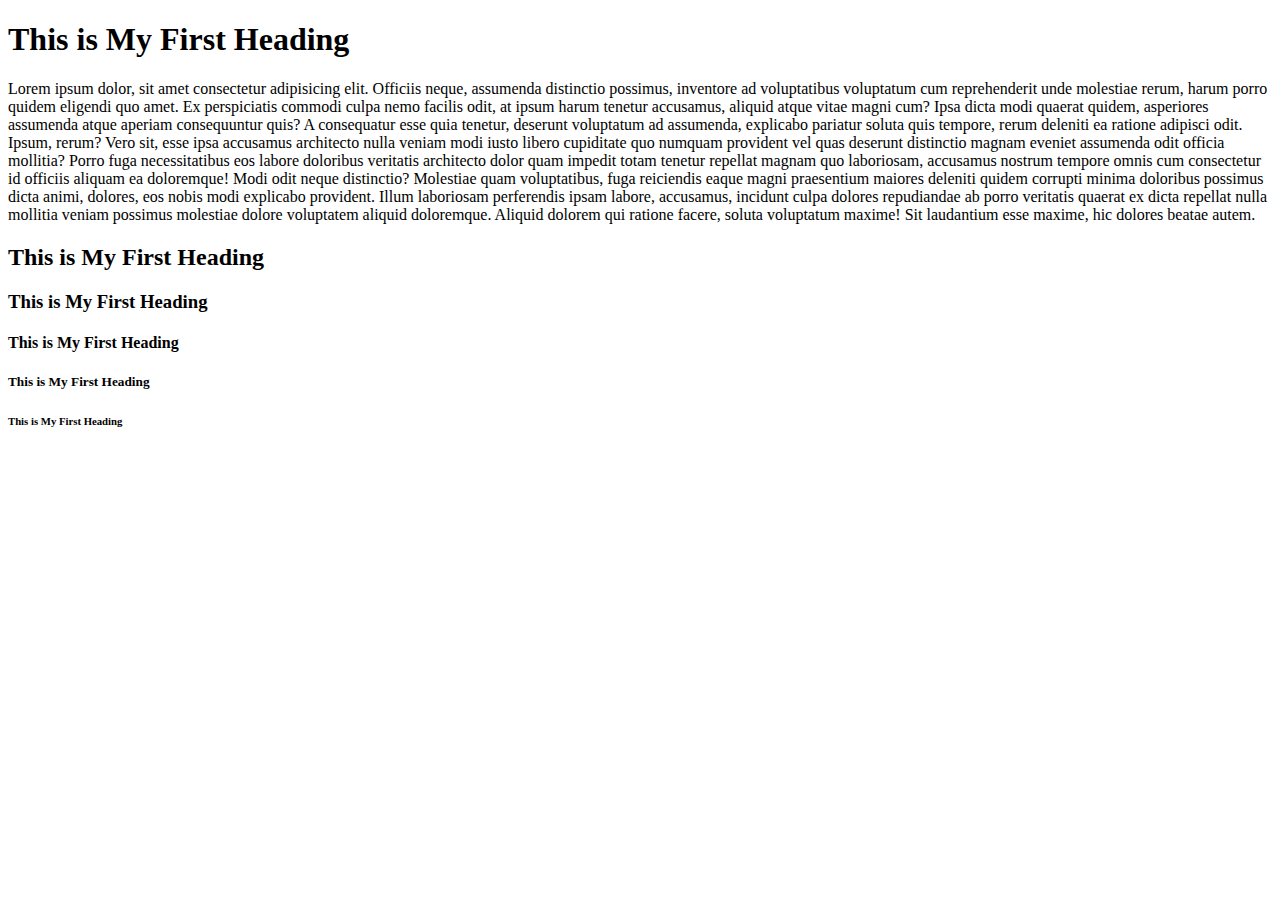
<file: index.html>
<!DOCTYPE html>
<html lang="en">
<head>
    <meta charset="UTF-8">
    <meta name="viewport" content="width=device-width, initial-scale=1.0">
    <title>my first website</title>
</head>
<body>
  <h1>This is My First Heading</h1>
  <p>Lorem ipsum dolor, sit amet consectetur adipisicing elit. Officiis neque, assumenda distinctio possimus, inventore ad voluptatibus voluptatum cum reprehenderit unde molestiae rerum, harum porro quidem eligendi quo amet. Ex perspiciatis commodi culpa nemo facilis odit, at ipsum harum tenetur accusamus, aliquid atque vitae magni cum? Ipsa dicta modi quaerat quidem, asperiores assumenda atque aperiam consequuntur quis? A consequatur esse quia tenetur, deserunt voluptatum ad assumenda, explicabo pariatur soluta quis tempore, rerum deleniti ea ratione adipisci odit. Ipsum, rerum? Vero sit, esse ipsa accusamus architecto nulla veniam modi iusto libero cupiditate quo numquam provident vel quas deserunt distinctio magnam eveniet assumenda odit officia mollitia? Porro fuga necessitatibus eos labore doloribus veritatis architecto dolor quam impedit totam tenetur repellat magnam quo laboriosam, accusamus nostrum tempore omnis cum consectetur id officiis aliquam ea doloremque! Modi odit neque distinctio? Molestiae quam voluptatibus, fuga reiciendis eaque magni praesentium maiores deleniti quidem corrupti minima doloribus possimus dicta animi, dolores, eos nobis modi explicabo provident. Illum laboriosam perferendis ipsam labore, accusamus, incidunt culpa dolores repudiandae ab porro veritatis quaerat ex dicta repellat nulla mollitia veniam possimus molestiae dolore voluptatem aliquid doloremque. Aliquid dolorem qui ratione facere, soluta voluptatum maxime! Sit laudantium esse maxime, hic dolores beatae autem.</p>
  <h2>This is My First Heading</h2>
  <h3>This is My First Heading</h3>
  <h4>This is My First Heading</h4>
  <h5>This is My First Heading</h5>
  <h6>This is My First Heading</h6>  
</body>
</html>
</file>
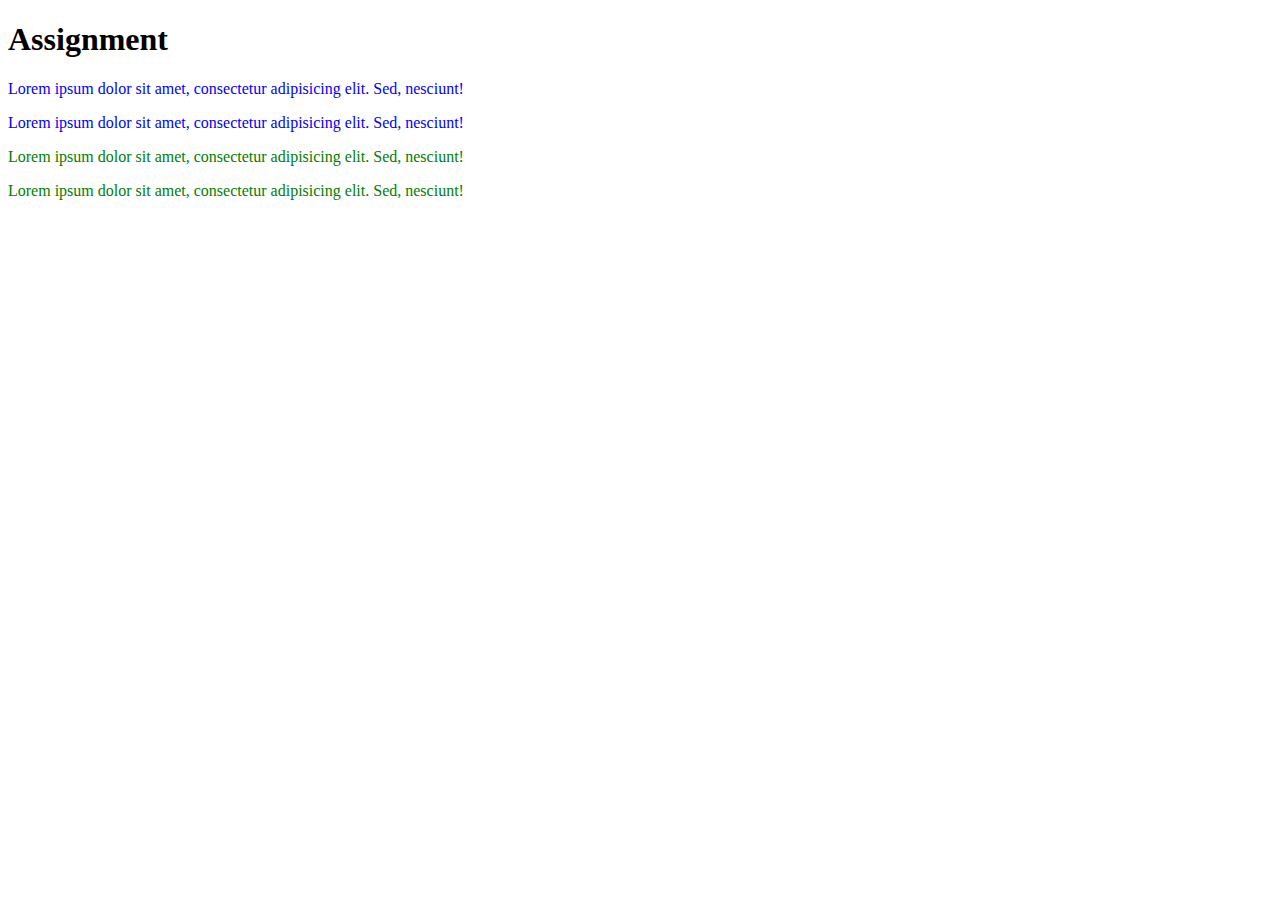
<file: assignment.html>
<!DOCTYPE html>
<html lang="en">
<head>
    <meta charset="UTF-8">
    <meta name="viewport" content="width=device-width, initial-scale=1.0">
    <title>Assignment</title>
    <link rel="stylesheet" href="assignment.css">
</head>
<body>

    <h1> Assignment</h1>

    <!-- <div class="section-A">
     <p>Lorem ipsum dolor sit amet consectetur adipisicing elit. Vitae, minima.</p>
     <p>Lorem, ipsum dolor sit amet consectetur adipisicing elit. Quam, sapiente.</p>
    </div>
    
<div class="section-B">
    <p>Lorem ipsum dolor sit amet consectetur adipisicing elit. Nostrum, aliquam.</p>
    <p>Lorem, ipsum dolor sit amet consectetur adipisicing elit. Voluptas, quisquam?</p>
</div> -->

    <p class="blue" id="sh1">Lorem ipsum dolor sit amet, consectetur adipisicing elit. Sed, nesciunt!</p>
    <p class="blue" id="sh2">Lorem ipsum dolor sit amet, consectetur adipisicing elit. Sed, nesciunt!</p>
    <p class="green" id="jh2">Lorem ipsum dolor sit amet, consectetur adipisicing elit. Sed, nesciunt!</p>
    <p class="green" id="sh3">Lorem ipsum dolor sit amet, consectetur adipisicing elit. Sed, nesciunt!</p>
</body>
</html>
</file>
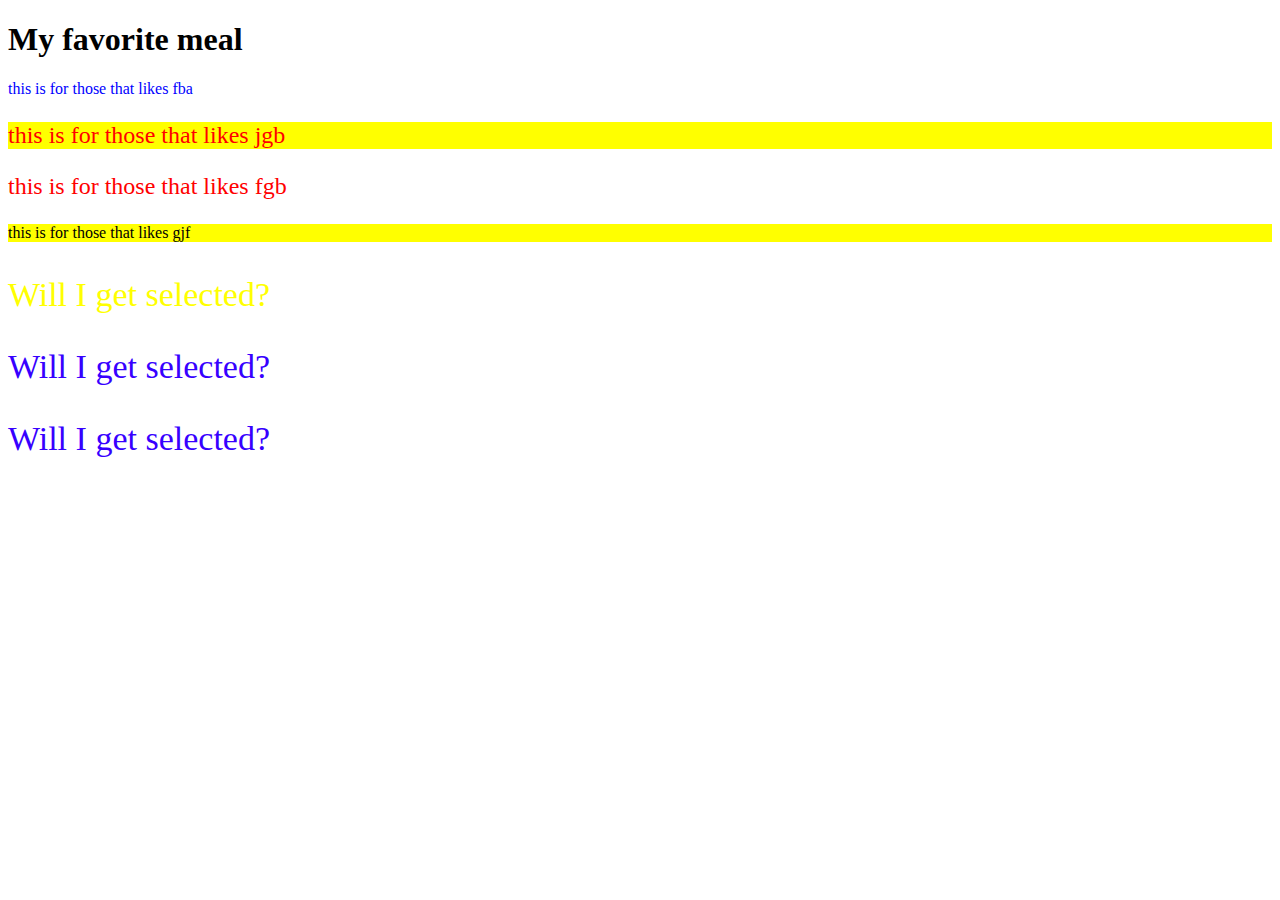
<file: attribute.html>
<!DOCTYPE html>
<html lang="en">
<head>
    <meta charset="UTF-8">
    <meta name="viewport" content="width=device-width, initial-scale=1.0">
    <title>Attribute selector</title>
    <link rel="stylesheet" href="attribute .css">
</head>
<body>
    <h1>My favorite meal</h1>
    <p class="fried-beans-amala">this is for those that likes fba</p>
    <p class="jollof-garri-beans">this is for those that likes jgb</p>
    <p class="garri-fried-beans">this is for those that likes fgb</p>
    <p class="garri-jollof-fried">this is for those that likes gjf</p>
    <p data-ingredients="scones cream jam">Will I get selected?</p>
    <p data-ingredients="toast jam butter">Will I get selected?</p>
    <p data-ingredients="jam toast butter">Will I get selected?</p>
</body>
</html>
</file>
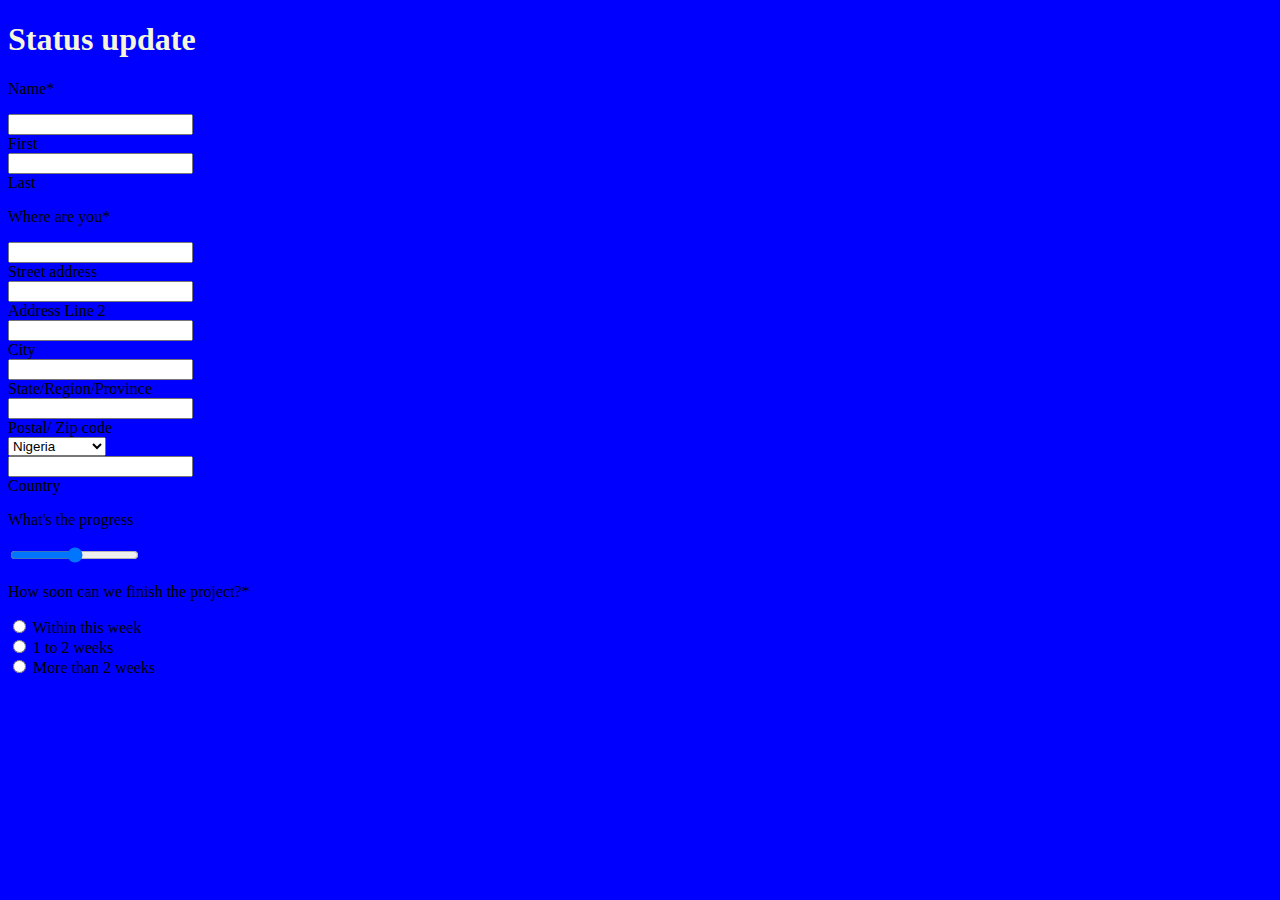
<file: block.html>
<!DOCTYPE html>
<html lang="en">
<head>
    <meta charset="UTF-8">
    <meta name="viewport" content="width=device-width, initial-scale=1.0">
    <title>blocklevel element & inline element</title>
    <link rel="stylesheet" href="selector.css">
</head>
<body>
    <div>
        <h1>Status update</h1>
    </div>

    <form action="">
        <p>Name*</p>

        <div class="first">
            <input type="text" id="fname"><br>
            <label for="">First</label>
        </div>

        <div class="last">
            <input type="text" id="fname"><br>
            <label for="">Last</label>
        </div>

        <p>Where are you*</p>
        <input type="text" id="address"><br>
        <label for="address">Street address</label><br>

        <input type="text" id="address2"><br>
        <label for="address2">Address Line 2</label>

        <div class="city">
            <input type="text" id="city"><br>
            <label for="city">City</label>
        </div>

        <div class="state">
            <input type="text" id="state"><br>
            <label for="city">State/Region/Province</label>
        </div>

        <div class="postal">
            <input type="text" id="postal"><br>
            <label for="postal">Postal/ Zip code</label>
        </div>

        <div class="country">
            <select name="country" id="country">
                <option value="nig">Nigeria</option>
                <option value="gha">Ghana</option>
                <option value="cam">Cameroon</option>
                <option value="cote">Cote d Ivoire</option>

            </select><br>

            <input type="text" id="select"><br>
            <label for="select">Country</label>
        </div>

        <p>What's the progress</p>
        <input type="range" name="progress" id="progress">

        <p>How soon can we finish the project?*</p>

        <input type="radio" name="project" id="within">
        <label for="within ">Within this week</label><br>

        <input type="radio" name="project" id="week1">
        <label for="week1 ">1 to 2 weeks</label><br>

        <input type="radio" name="project" id="week">
        <label for="week2 ">More than 2 weeks</label><br>
    </form>
</body>
</html>
</file>
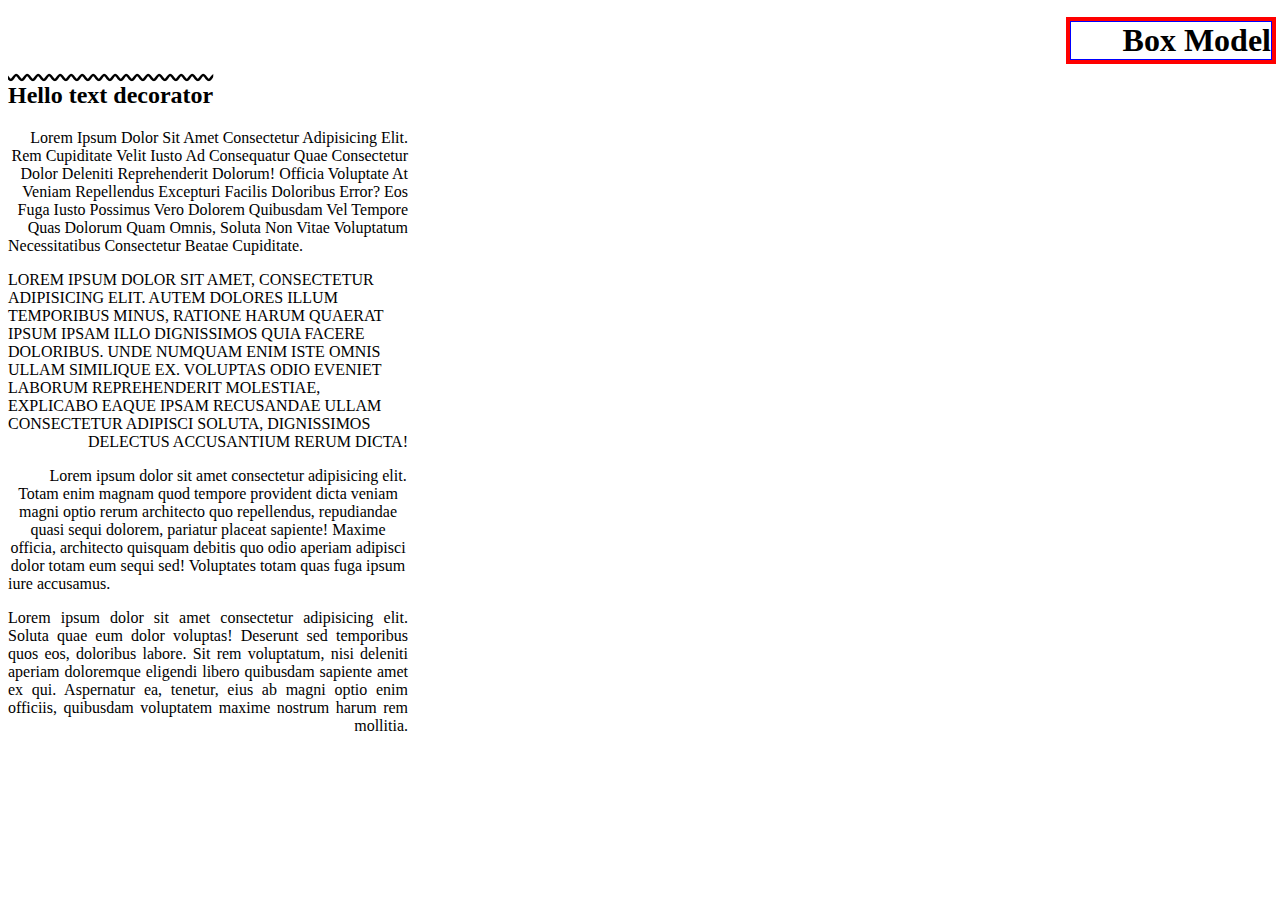
<file: Box-Model.html>
<!DOCTYPE html>
<html lang="en">
<head>
    <meta charset="UTF-8">
    <meta name="viewport" content="width=device-width, initial-scale=1.0">
    <title>Box Model</title>
    <link rel="stylesheet" href="Box-Model.css">
</head>
<body>
   <h1>Box Model</h1>
   <h2>Hello text decorator</h2> 

   <p class="right">Lorem ipsum dolor sit amet consectetur adipisicing elit. Rem cupiditate velit iusto ad consequatur quae consectetur dolor deleniti reprehenderit dolorum! Officia voluptate at veniam repellendus excepturi facilis doloribus error? Eos fuga iusto possimus vero dolorem quibusdam vel tempore quas dolorum quam omnis, soluta non vitae voluptatum necessitatibus consectetur beatae cupiditate.</p>

   <p class="left">Lorem ipsum dolor sit amet, consectetur adipisicing elit. Autem dolores illum temporibus minus, ratione harum quaerat ipsum ipsam illo dignissimos quia facere doloribus. Unde numquam enim iste omnis ullam similique ex. Voluptas odio eveniet laborum reprehenderit molestiae, explicabo eaque ipsam recusandae ullam consectetur adipisci soluta, dignissimos delectus accusantium rerum dicta!</p>

   <p class="center">Lorem ipsum dolor sit amet consectetur adipisicing elit. Totam enim magnam quod tempore provident dicta veniam magni optio rerum architecto quo repellendus, repudiandae quasi sequi dolorem, pariatur placeat sapiente! Maxime officia, architecto quisquam debitis quo odio aperiam adipisci dolor totam eum sequi sed! Voluptates totam quas fuga ipsum iure accusamus.</p>

   <p class="justify">Lorem ipsum dolor sit amet consectetur adipisicing elit. Soluta quae eum dolor voluptas! Deserunt sed temporibus quos eos, doloribus labore. Sit rem voluptatum, nisi deleniti aperiam doloremque eligendi libero quibusdam sapiente amet ex qui. Aspernatur ea, tenetur, eius ab magni optio enim officiis, quibusdam voluptatem maxime nostrum harum rem mollitia.</p>


</body>
</html>
</file>
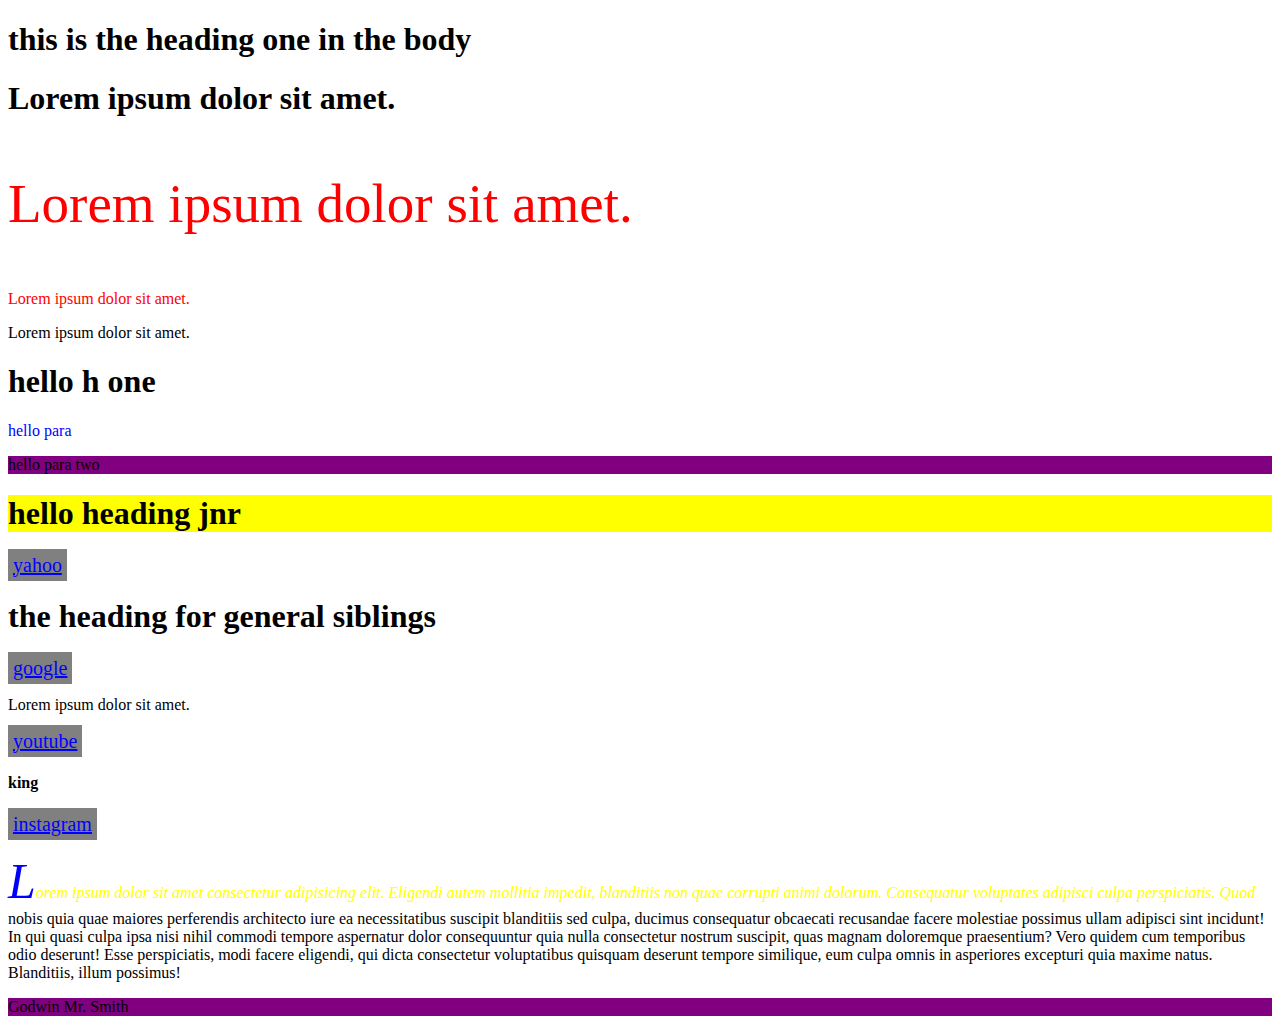
<file: combinator.html>
<!DOCTYPE html>
<html lang="en">
<head>
    <meta charset="UTF-8">
    <meta name="viewport" content="width=device-width, initial-scale=1.0">
    <title>combinator</title>
    <link rel="stylesheet" href="combinator.css">
</head>
<body>
    <h1>this is the heading one in the body</h1>
    <div class="Godwin">
        <h1>Lorem ipsum dolor sit amet.</h1>
        <p>Lorem ipsum dolor sit amet.</p>
        <div class="mandi">
            <p>Lorem ipsum dolor sit amet.</p>
        </div>
    </div>
    
    <p>Lorem ipsum dolor sit amet.</p>

    <div class="adj">
        <h1>hello h one</h1>
        <p>hello para</p>
        <p>hello para two</p>
        <h1>hello heading jnr</h1>
    </div>

    <div class="gen">
        <a href="index.html">yahoo</a>
        <h1>the heading for general siblings</h1>
        <a href="block.html">google</a>
        <p>Lorem ipsum dolor sit amet.</p>
        <a href="https://www.youtube.com">youtube</a>
        <h4>king</h4>
        <a href="selector.html">instagram</a>
    </div>

    <p class="esaspenk">Lorem ipsum dolor sit amet consectetur adipisicing elit. Eligendi autem mollitia impedit, blanditiis non quae corrupti animi dolorum. Consequatur voluptates adipisci culpa perspiciatis. Quod nobis quia quae maiores perferendis architecto iure ea necessitatibus suscipit blanditiis sed culpa, ducimus consequatur obcaecati recusandae facere molestiae possimus ullam adipisci sint incidunt! In qui quasi culpa ipsa nisi nihil commodi tempore aspernatur dolor consequuntur quia nulla consectetur nostrum suscipit, quas magnam doloremque praesentium? Vero quidem cum temporibus odio deserunt! Esse perspiciatis, modi facere eligendi, qui dicta consectetur voluptatibus quisquam deserunt tempore similique, eum culpa omnis in asperiores excepturi quia maxime natus. Blanditiis, illum possimus!</p>

    <p class="pen">Godwin </p>
</body>
</html>
</file>
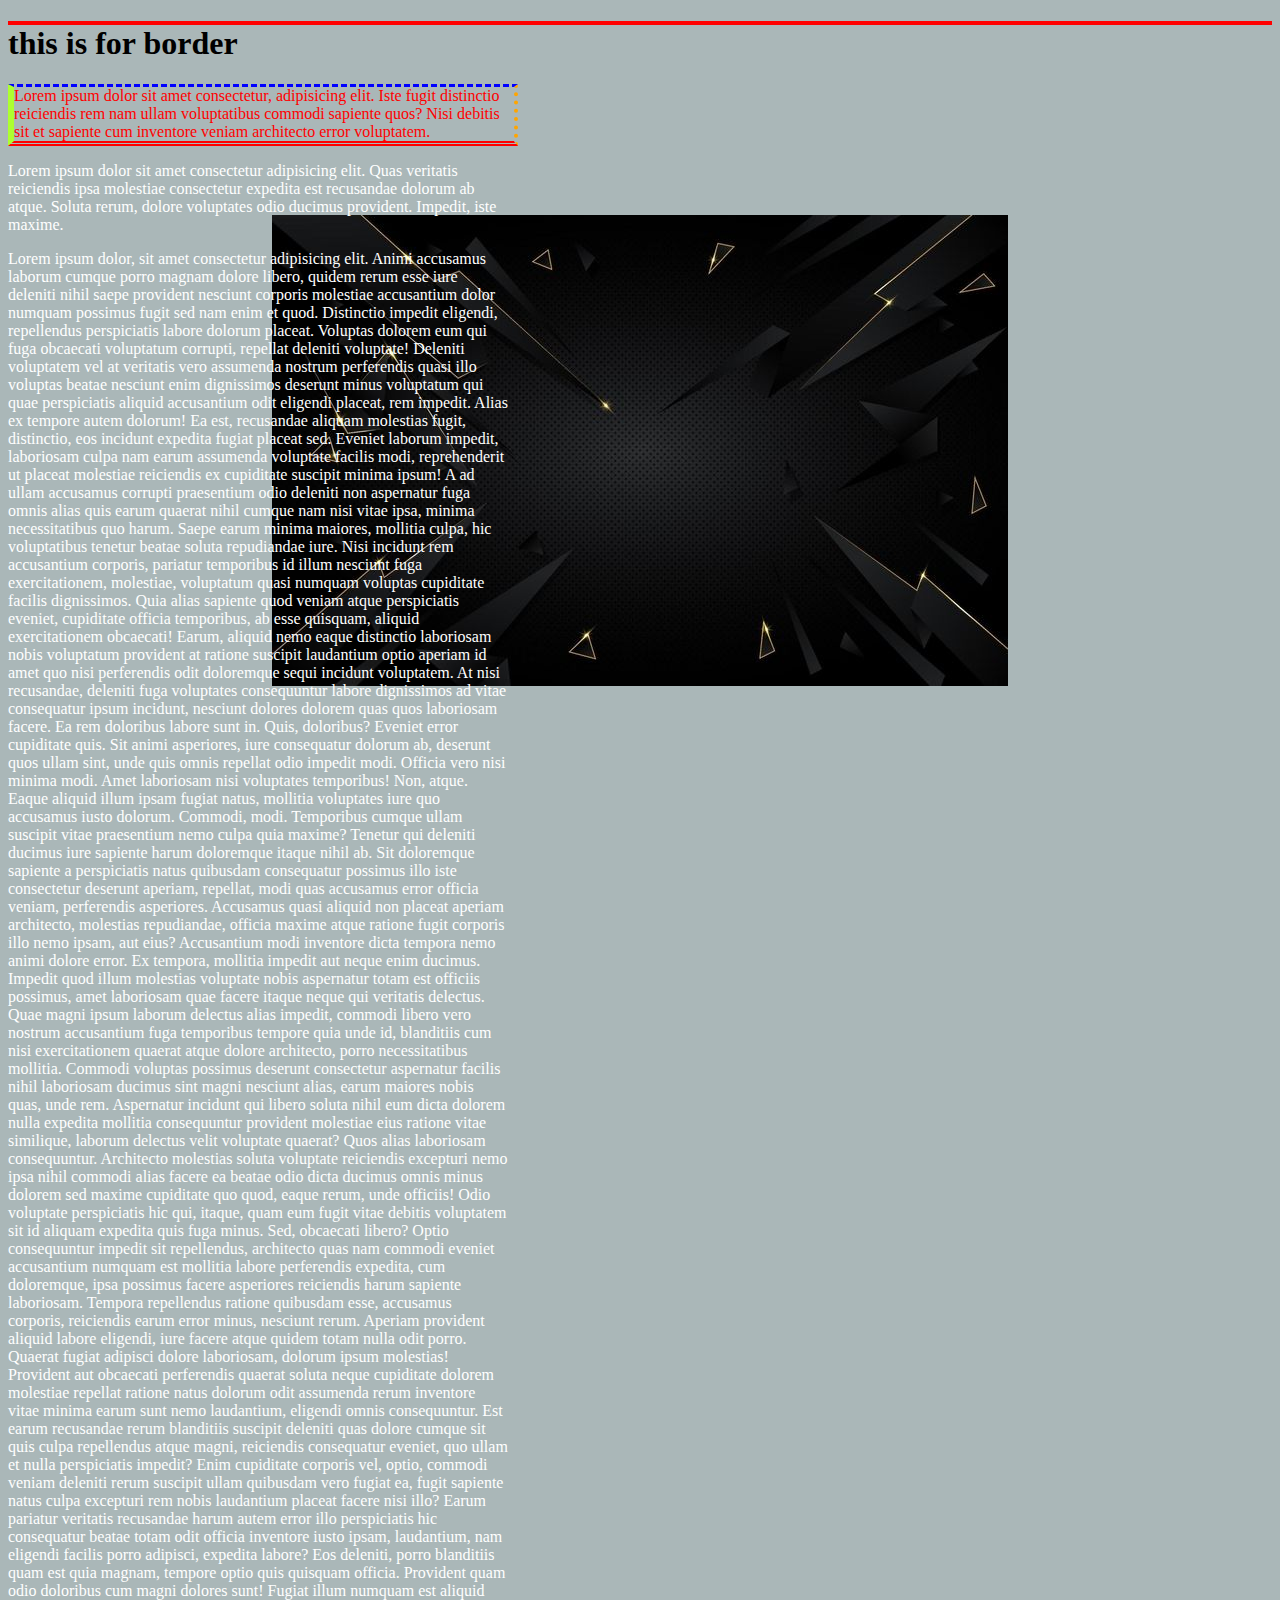
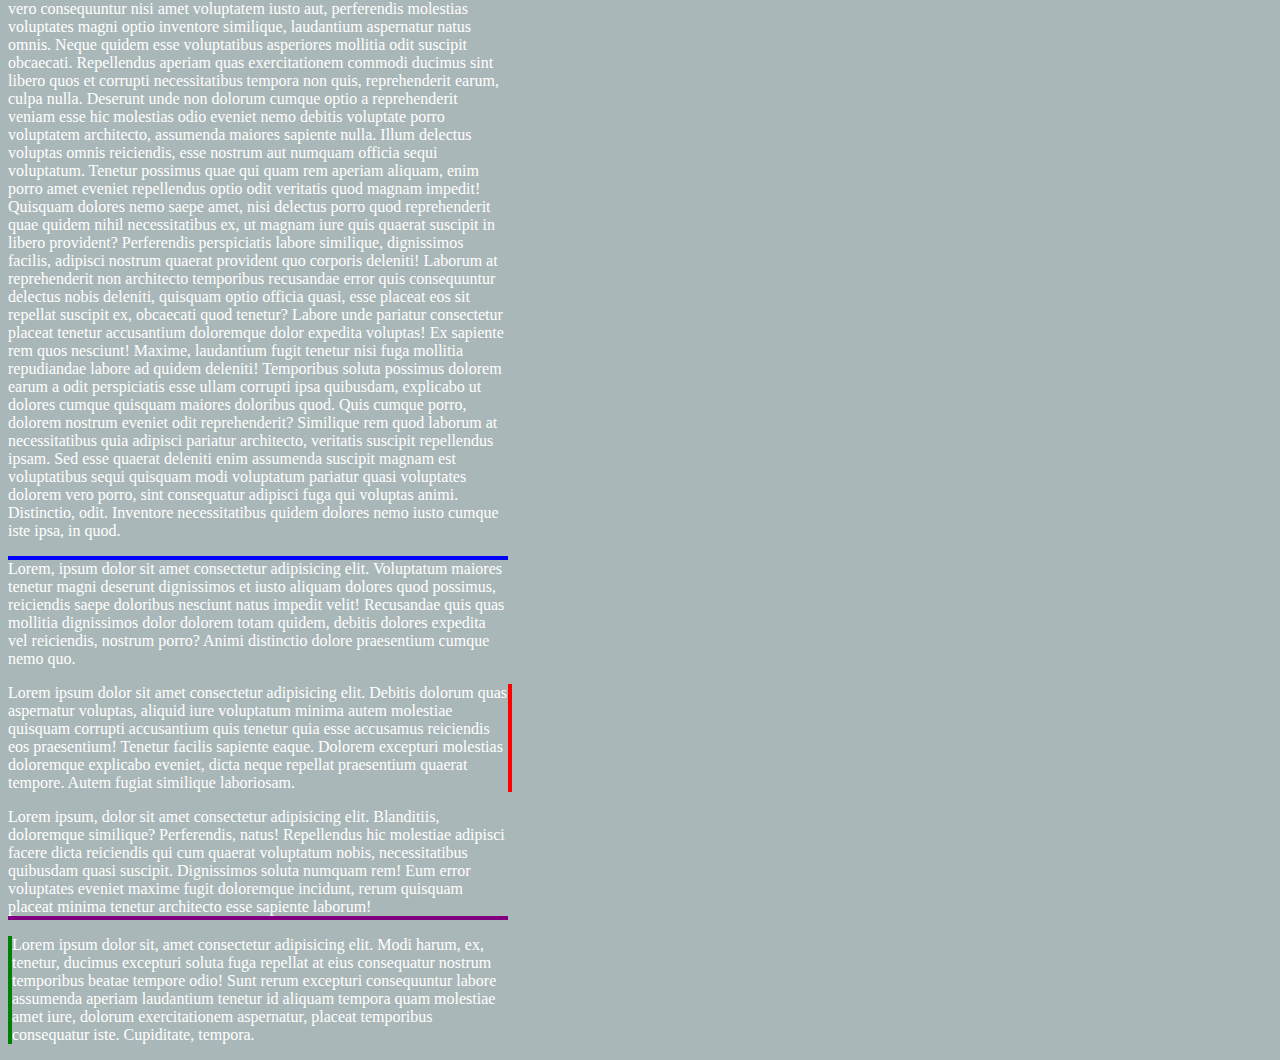
<file: cproperty.html>
<!DOCTYPE html>
<html lang="en">
<head>
    <meta charset="UTF-8">
    <meta name="viewport" content="width=device-width, initial-scale=1.0">
    <title>css proerties</title>
    <link rel="stylesheet" href="cproperty.css">
</head>
<body>
  <h1>this is for border</h1>
  <p class="rgb">Lorem ipsum dolor sit amet consectetur, adipisicing elit. Iste fugit distinctio reiciendis rem nam ullam voluptatibus commodi sapiente quos? Nisi debitis sit et sapiente cum inventore veniam architecto error voluptatem.</p>  

  <p class="code">Lorem ipsum dolor sit amet consectetur adipisicing elit. Quas veritatis reiciendis ipsa molestiae consectetur expedita est recusandae dolorum ab atque. Soluta rerum, dolore voluptates odio ducimus provident. Impedit, iste maxime.</p>

  <p>Lorem ipsum dolor, sit amet consectetur adipisicing elit. Animi accusamus laborum cumque porro magnam dolore libero, quidem rerum esse iure deleniti nihil saepe provident nesciunt corporis molestiae accusantium dolor numquam possimus fugit sed nam enim et quod. Distinctio impedit eligendi, repellendus perspiciatis labore dolorum placeat. Voluptas dolorem eum qui fuga obcaecati voluptatum corrupti, repellat deleniti voluptate! Deleniti voluptatem vel at veritatis vero assumenda nostrum perferendis quasi illo voluptas beatae nesciunt enim dignissimos deserunt minus voluptatum qui quae perspiciatis aliquid accusantium odit eligendi placeat, rem impedit. Alias ex tempore autem dolorum! Ea est, recusandae aliquam molestias fugit, distinctio, eos incidunt expedita fugiat placeat sed. Eveniet laborum impedit, laboriosam culpa nam earum assumenda voluptate facilis modi, reprehenderit ut placeat molestiae reiciendis ex cupiditate suscipit minima ipsum! A ad ullam accusamus corrupti praesentium odio deleniti non aspernatur fuga omnis alias quis earum quaerat nihil cumque nam nisi vitae ipsa, minima necessitatibus quo harum. Saepe earum minima maiores, mollitia culpa, hic voluptatibus tenetur beatae soluta repudiandae iure. Nisi incidunt rem accusantium corporis, pariatur temporibus id illum nesciunt fuga exercitationem, molestiae, voluptatum quasi numquam voluptas cupiditate facilis dignissimos. Quia alias sapiente quod veniam atque perspiciatis eveniet, cupiditate officia temporibus, ab esse quisquam, aliquid exercitationem obcaecati! Earum, aliquid nemo eaque distinctio laboriosam nobis voluptatum provident at ratione suscipit laudantium optio aperiam id amet quo nisi perferendis odit doloremque sequi incidunt voluptatem. At nisi recusandae, deleniti fuga voluptates consequuntur labore dignissimos ad vitae consequatur ipsum incidunt, nesciunt dolores dolorem quas quos laboriosam facere. Ea rem doloribus labore sunt in. Quis, doloribus? Eveniet error cupiditate quis. Sit animi asperiores, iure consequatur dolorum ab, deserunt quos ullam sint, unde quis omnis repellat odio impedit modi. Officia vero nisi minima modi. Amet laboriosam nisi voluptates temporibus! Non, atque. Eaque aliquid illum ipsam fugiat natus, mollitia voluptates iure quo accusamus iusto dolorum. Commodi, modi. Temporibus cumque ullam suscipit vitae praesentium nemo culpa quia maxime? Tenetur qui deleniti ducimus iure sapiente harum doloremque itaque nihil ab. Sit doloremque sapiente a perspiciatis natus quibusdam consequatur possimus illo iste consectetur deserunt aperiam, repellat, modi quas accusamus error officia veniam, perferendis asperiores. Accusamus quasi aliquid non placeat aperiam architecto, molestias repudiandae, officia maxime atque ratione fugit corporis illo nemo ipsam, aut eius? Accusantium modi inventore dicta tempora nemo animi dolore error. Ex tempora, mollitia impedit aut neque enim ducimus. Impedit quod illum molestias voluptate nobis aspernatur totam est officiis possimus, amet laboriosam quae facere itaque neque qui veritatis delectus. Quae magni ipsum laborum delectus alias impedit, commodi libero vero nostrum accusantium fuga temporibus tempore quia unde id, blanditiis cum nisi exercitationem quaerat atque dolore architecto, porro necessitatibus mollitia. Commodi voluptas possimus deserunt consectetur aspernatur facilis nihil laboriosam ducimus sint magni nesciunt alias, earum maiores nobis quas, unde rem. Aspernatur incidunt qui libero soluta nihil eum dicta dolorem nulla expedita mollitia consequuntur provident molestiae eius ratione vitae similique, laborum delectus velit voluptate quaerat? Quos alias laboriosam consequuntur. Architecto molestias soluta voluptate reiciendis excepturi nemo ipsa nihil commodi alias facere ea beatae odio dicta ducimus omnis minus dolorem sed maxime cupiditate quo quod, eaque rerum, unde officiis! Odio voluptate perspiciatis hic qui, itaque, quam eum fugit vitae debitis voluptatem sit id aliquam expedita quis fuga minus. Sed, obcaecati libero? Optio consequuntur impedit sit repellendus, architecto quas nam commodi eveniet accusantium numquam est mollitia labore perferendis expedita, cum doloremque, ipsa possimus facere asperiores reiciendis harum sapiente laboriosam. Tempora repellendus ratione quibusdam esse, accusamus corporis, reiciendis earum error minus, nesciunt rerum. Aperiam provident aliquid labore eligendi, iure facere atque quidem totam nulla odit porro. Quaerat fugiat adipisci dolore laboriosam, dolorum ipsum molestias! Provident aut obcaecati perferendis quaerat soluta neque cupiditate dolorem molestiae repellat ratione natus dolorum odit assumenda rerum inventore vitae minima earum sunt nemo laudantium, eligendi omnis consequuntur. Est earum recusandae rerum blanditiis suscipit deleniti quas dolore cumque sit quis culpa repellendus atque magni, reiciendis consequatur eveniet, quo ullam et nulla perspiciatis impedit? Enim cupiditate corporis vel, optio, commodi veniam deleniti rerum suscipit ullam quibusdam vero fugiat ea, fugit sapiente natus culpa excepturi rem nobis laudantium placeat facere nisi illo? Earum pariatur veritatis recusandae harum autem error illo perspiciatis hic consequatur beatae totam odit officia inventore iusto ipsam, laudantium, nam eligendi facilis porro adipisci, expedita labore? Eos deleniti, porro blanditiis quam est quia magnam, tempore optio quis quisquam officia. Provident quam odio doloribus cum magni dolores sunt! Fugiat illum numquam est aliquid vero consequuntur nisi amet voluptatem iusto aut, perferendis molestias voluptates magni optio inventore similique, laudantium aspernatur natus omnis. Neque quidem esse voluptatibus asperiores mollitia odit suscipit obcaecati. Repellendus aperiam quas exercitationem commodi ducimus sint libero quos et corrupti necessitatibus tempora non quis, reprehenderit earum, culpa nulla. Deserunt unde non dolorum cumque optio a reprehenderit veniam esse hic molestias odio eveniet nemo debitis voluptate porro voluptatem architecto, assumenda maiores sapiente nulla. Illum delectus voluptas omnis reiciendis, esse nostrum aut numquam officia sequi voluptatum. Tenetur possimus quae qui quam rem aperiam aliquam, enim porro amet eveniet repellendus optio odit veritatis quod magnam impedit! Quisquam dolores nemo saepe amet, nisi delectus porro quod reprehenderit quae quidem nihil necessitatibus ex, ut magnam iure quis quaerat suscipit in libero provident? Perferendis perspiciatis labore similique, dignissimos facilis, adipisci nostrum quaerat provident quo corporis deleniti! Laborum at reprehenderit non architecto temporibus recusandae error quis consequuntur delectus nobis deleniti, quisquam optio officia quasi, esse placeat eos sit repellat suscipit ex, obcaecati quod tenetur? Labore unde pariatur consectetur placeat tenetur accusantium doloremque dolor expedita voluptas! Ex sapiente rem quos nesciunt! Maxime, laudantium fugit tenetur nisi fuga mollitia repudiandae labore ad quidem deleniti! Temporibus soluta possimus dolorem earum a odit perspiciatis esse ullam corrupti ipsa quibusdam, explicabo ut dolores cumque quisquam maiores doloribus quod. Quis cumque porro, dolorem nostrum eveniet odit reprehenderit? Similique rem quod laborum at necessitatibus quia adipisci pariatur architecto, veritatis suscipit repellendus ipsam. Sed esse quaerat deleniti enim assumenda suscipit magnam est voluptatibus sequi quisquam modi voluptatum pariatur quasi voluptates dolorem vero porro, sint consequatur adipisci fuga qui voluptas animi. Distinctio, odit. Inventore necessitatibus quidem dolores nemo iusto cumque iste ipsa, in quod.</p>

  <p class="top">Lorem, ipsum dolor sit amet consectetur adipisicing elit. Voluptatum maiores tenetur magni deserunt dignissimos et iusto aliquam dolores quod possimus, reiciendis saepe doloribus nesciunt natus impedit velit! Recusandae quis quas mollitia dignissimos dolor dolorem totam quidem, debitis dolores expedita vel reiciendis, nostrum porro? Animi distinctio dolore praesentium cumque nemo quo.</p>

  <p class="right">Lorem ipsum dolor sit amet consectetur adipisicing elit. Debitis dolorum quas aspernatur voluptas, aliquid iure voluptatum minima autem molestiae quisquam corrupti accusantium quis tenetur quia esse accusamus reiciendis eos praesentium! Tenetur facilis sapiente eaque. Dolorem excepturi molestias doloremque explicabo eveniet, dicta neque repellat praesentium quaerat tempore. Autem fugiat similique laboriosam.</p>

  <p class="bottom">Lorem ipsum, dolor sit amet consectetur adipisicing elit. Blanditiis, doloremque similique? Perferendis, natus! Repellendus hic molestiae adipisci facere dicta reiciendis qui cum quaerat voluptatum nobis, necessitatibus quibusdam quasi suscipit. Dignissimos soluta numquam rem! Eum error voluptates eveniet maxime fugit doloremque incidunt, rerum quisquam placeat minima tenetur architecto esse sapiente laborum!</p>

  <p class="left">Lorem ipsum dolor sit, amet consectetur adipisicing elit. Modi harum, ex, tenetur, ducimus excepturi soluta fuga repellat at eius consequatur nostrum temporibus beatae tempore odio! Sunt rerum excepturi consequuntur labore assumenda aperiam laudantium tenetur id aliquam tempora quam molestiae amet iure, dolorum exercitationem aspernatur, placeat temporibus consequatur iste. Cupiditate, tempora.</p>
</body>
</html>
</file>
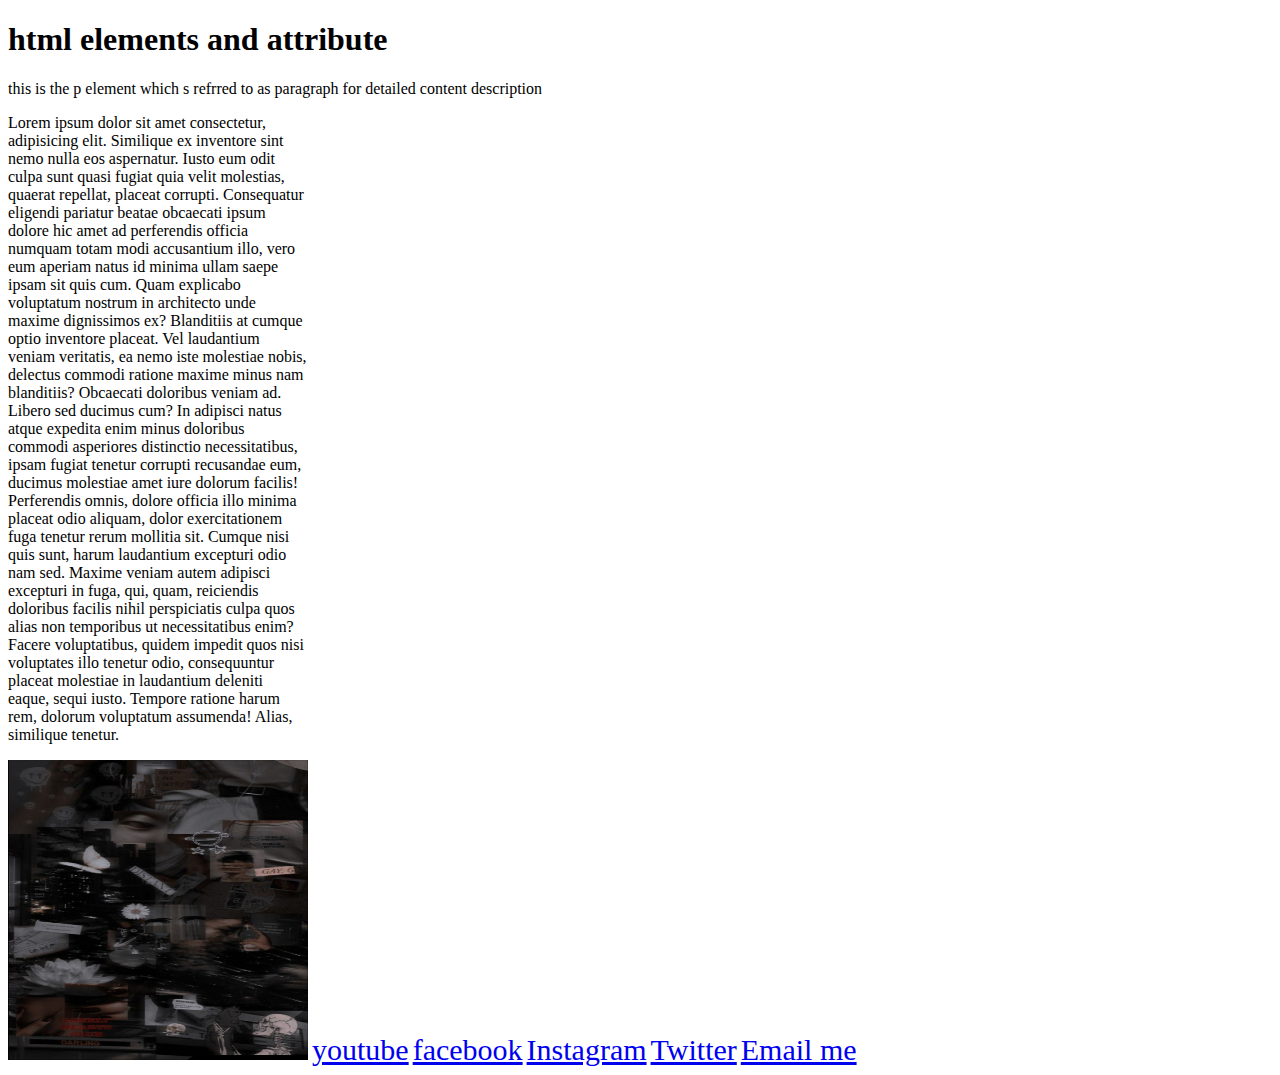
<file: element.html>
<!DOCTYPE html>
<html lang="en">
<head>
    <meta charset="UTF-8">
    <meta name="viewport" content="width=device-width, initial-scale=1.0">
    <title>Day two</title>
    <link rel="stylesheet" href="style.css">
</head>
<body>
<h1>html elements and attribute</h1> 
<p>this is the p element which s refrred to as paragraph for detailed content description</p>
<p style="width:300px">Lorem ipsum dolor sit amet consectetur, adipisicing elit. Similique ex inventore sint nemo nulla eos aspernatur. Iusto eum odit culpa sunt quasi fugiat quia velit molestias, quaerat repellat, placeat corrupti. Consequatur eligendi pariatur beatae obcaecati ipsum dolore hic amet ad perferendis officia numquam totam modi accusantium illo, vero eum aperiam natus id minima ullam saepe ipsam sit quis cum. Quam explicabo voluptatum nostrum in architecto unde maxime dignissimos ex? Blanditiis at cumque optio inventore placeat. Vel laudantium veniam veritatis, ea nemo iste molestiae nobis, delectus commodi ratione maxime minus nam blanditiis? Obcaecati doloribus veniam ad. Libero sed ducimus cum? In adipisci natus atque expedita enim minus doloribus commodi asperiores distinctio necessitatibus, ipsam fugiat tenetur corrupti recusandae eum, ducimus molestiae amet iure dolorum facilis! Perferendis omnis, dolore officia illo minima placeat odio aliquam, dolor exercitationem fuga tenetur rerum mollitia sit. Cumque nisi quis sunt, harum laudantium excepturi odio nam sed. Maxime veniam autem adipisci excepturi in fuga, qui, quam, reiciendis doloribus facilis nihil perspiciatis culpa quos alias non temporibus ut necessitatibus enim? Facere voluptatibus, quidem impedit quos nisi voluptates illo tenetur odio, consequuntur placeat molestiae in laudantium deleniti eaque, sequi iusto. Tempore ratione harum rem, dolorum voluptatum assumenda! Alias, similique tenetur.</p>
<img src="Black vibes (2).jpg" alt="sadness and loneliness" width="300px" height="300px">
<a href="https://www.youtube.com/">youtube</a>
<a href="https://web.facebook.com/?_rdc=1&_rdr">facebook</a>
<a href="https://www.instagram.com/">Instagram</a>
<a href="https://x.com/?lang=en">Twitter</a>
<a href="mailto:codeme@gmail.com">Email me</a>
</body>
</html>
</file>
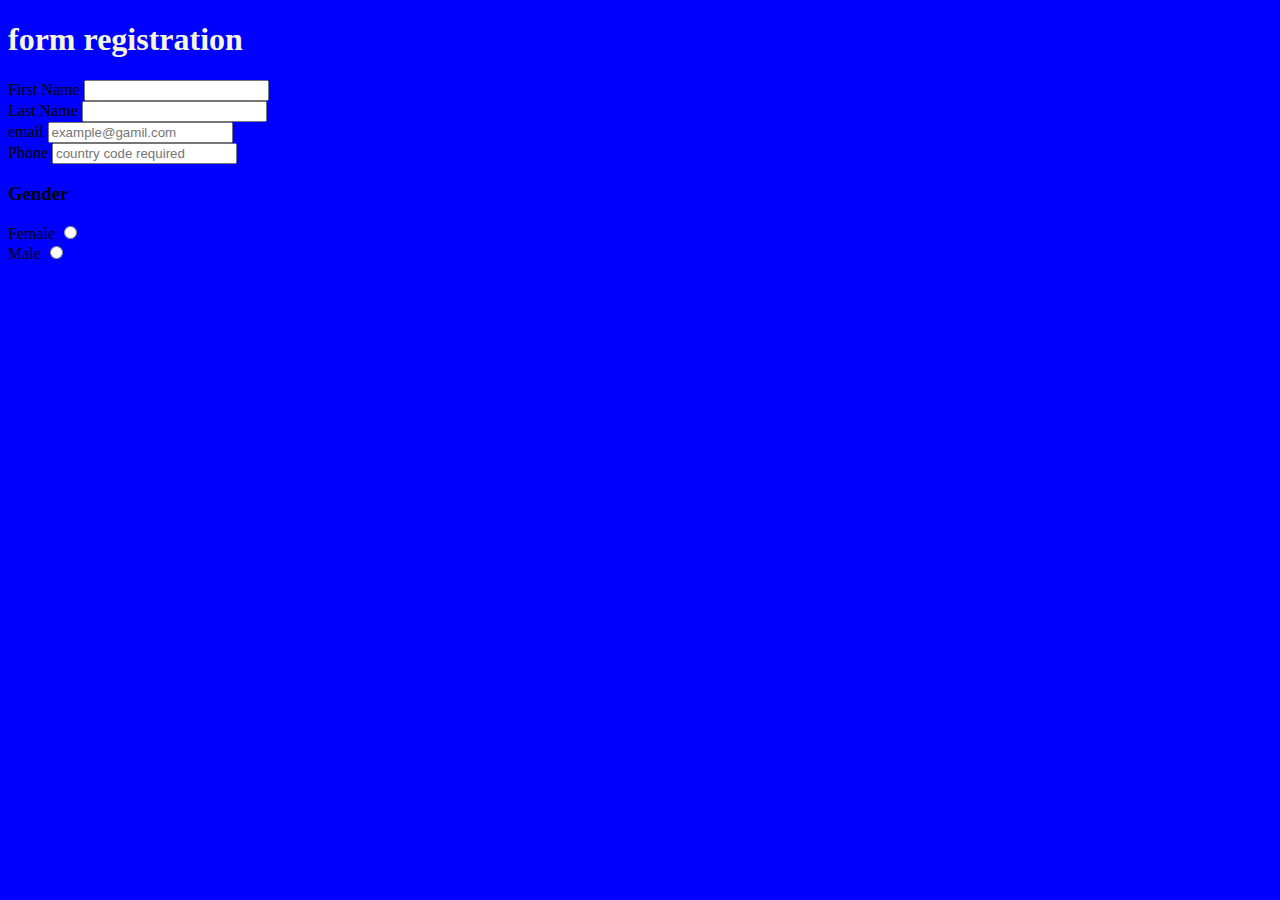
<file: form.html>
<!DOCTYPE html>
<html lang="en">
<head>
    <meta charset="UTF-8">
    <meta name="viewport" content="width=hu, initial-scale=1.0">
    <title>form</title>
    <link rel="stylesheet" href="selector.css">
</head>
<body>
    <h1>form registration</h1>
    <form action="">
        <label for="fname">First Name</label>
        <input type="text" id="fname"><br>
        <label for="lname">Last Name</label>
        <input type="text" id="lname"><br>
        <label for="mail">email</label>
        <input type="email" placeholder="example@gamil.com"><br>
        <label for="tel">Phone</label>
        <input type="tel" name="tel" id="tel" placeholder="country code required"><br>
        <h3>Gender</h3>
        <label for="female">Female</label>
        <input type="radio" name="gender" id="female"><br>
        <label for="male">Male</label>
        <input type="radio" name="gender" id="male">
    </form>
</body>
</html>
</file>
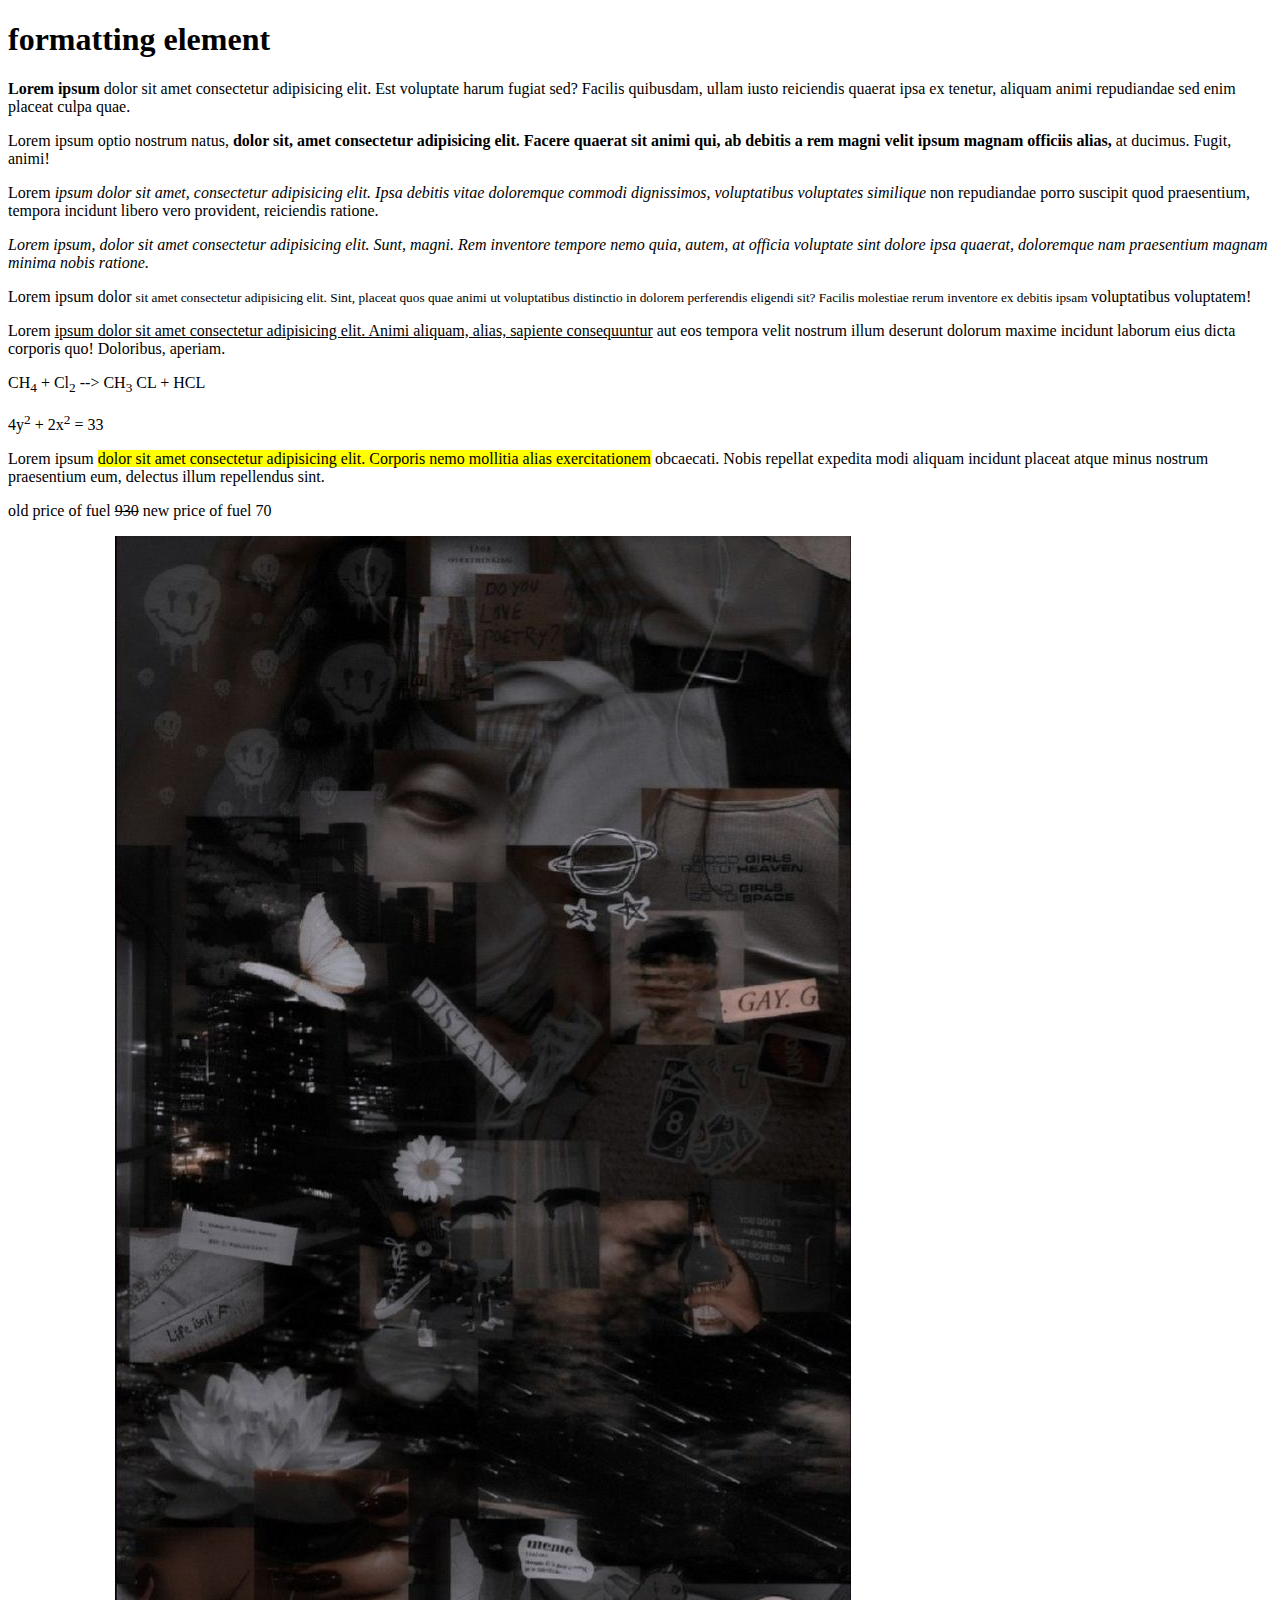
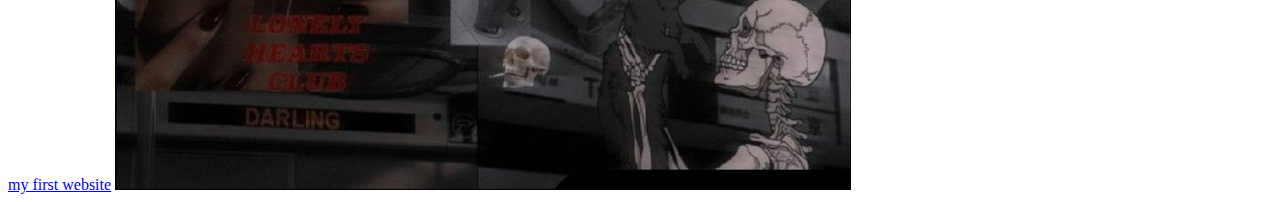
<file: formatting.html>
<!DOCTYPE html>
<html lang="en">
<head>
    <meta charset="UTF-8">
    <meta name="viewport" content="width=device-width, initial-scale=1.0">
    <title>formatting elements</title>
</head>
<body>
    <h1>formatting element</h1>
    <!--this is for the formatting element strong-->
    <p><strong>Lorem ipsum</strong> dolor sit amet consectetur adipisicing elit. Est voluptate harum fugiat sed? Facilis quibusdam, ullam iusto reiciendis quaerat ipsa ex tenetur, aliquam animi repudiandae sed enim placeat culpa quae.</p>
    <!--this is for bold element-->
    <p>Lorem ipsum optio nostrum natus, <b>dolor sit, amet consectetur adipisicing elit. Facere quaerat sit animi qui, ab debitis a rem magni velit ipsum magnam officiis alias, </b> at ducimus. Fugit, animi!</p>

    <!--this is for the element emphasize -->
    <p>Lorem <em>ipsum dolor sit amet, consectetur adipisicing elit. Ipsa debitis vitae doloremque commodi dignissimos, voluptatibus voluptates similique</em> non repudiandae porro suscipit quod praesentium, tempora incidunt libero vero provident, reiciendis ratione.</p>

    <!-- this is for italics -->

    <i>Lorem ipsum, dolor sit amet consectetur adipisicing elit. Sunt, magni. Rem inventore tempore nemo quia, autem, at officia voluptate sint dolore ipsa quaerat, doloremque nam praesentium magnam minima nobis ratione.</i>

    <!-- this is for th small element-->
    <p>Lorem ipsum dolor <small>sit amet consectetur adipisicing elit. Sint, placeat quos quae animi ut voluptatibus distinctio in dolorem perferendis eligendi sit? Facilis molestiae rerum inventore ex debitis ipsam </small> voluptatibus voluptatem!</p>

    <!-- this is for the insert element-->
    <p>Lorem <ins>ipsum dolor sit amet consectetur adipisicing elit. Animi aliquam, alias, sapiente consequuntur</ins> aut eos tempora velit nostrum illum deserunt dolorum maxime incidunt laborum eius dicta corporis quo! Doloribus, aperiam.</p>
    <!-- this is for the sudscript element-->

    <p>CH<sub>4</sub> + Cl<sub>2</sub> --> CH<sub>3</sub> CL + HCL</p>

    <!-- this is for superscript element-->
    <p>4y<sup>2</sup> + 2x<sup>2</sup> = 33</p>

    <!-- this is for the mark element-->
    <p>Lorem ipsum <mark>dolor sit amet consectetur adipisicing elit. Corporis nemo mollitia alias exercitationem</mark> obcaecati. Nobis repellat expedita modi aliquam incidunt placeat atque minus nostrum praesentium eum, delectus illum repellendus sint.</p>

    <!-- this is for the delete element-->
     <p>old price of fuel <del>930</del> new price of fuel 70</p>

     <a href="index.html">my first website</a>
     <a href="element.html"><img src="Black vibes (2).jpg" alt=""></a>
    
</body>
</html>
</file>
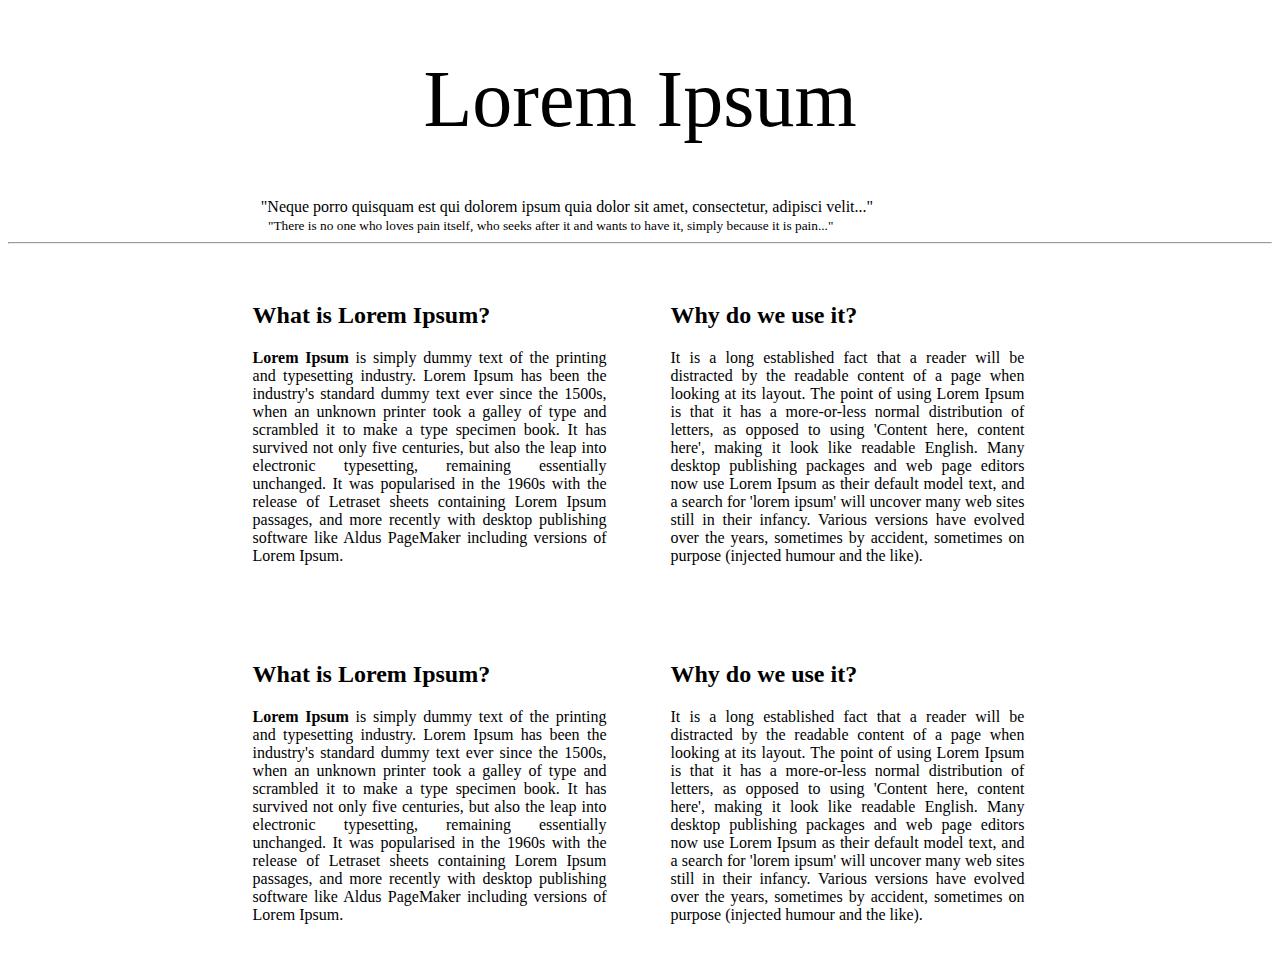
<file: Recap.html>
<!DOCTYPE html>
<html lang="en">
<head>
    <meta charset="UTF-8">
    <meta name="viewport" content="width=device-width, initial-scale=1.0">
    <title>Lorem Ipsum</title>
    <link rel="stylesheet" href="Recap.css">
</head>
<body>
    <h1>Lorem Ipsum</h1>
    <p>"Neque porro quisquam est qui dolorem ipsum quia dolor sit amet, consectetur, adipisci velit..."
    </p><small>"There is no one who loves pain itself, who seeks after it and wants to have it, simply because it is pain..."
    </small> <hr>


    <div class="container">
        <div class="items">
            <h2>What is Lorem Ipsum?</h2>
            <p><strong>Lorem Ipsum</strong> is simply dummy text of the printing and typesetting industry. Lorem Ipsum has been the industry's standard dummy text ever since the 1500s, when an unknown printer took a galley of type and scrambled it to make a type specimen book. It has survived not only five centuries, but also the leap into electronic typesetting, remaining essentially unchanged. It was popularised in the 1960s with the release of Letraset sheets containing Lorem Ipsum passages, and more recently with desktop publishing software like Aldus PageMaker including versions of Lorem Ipsum.</p>
        </div>


        <div class="items">
            <h2>Why do we use it?</h2>
            <p>It is a long established fact that a reader will be distracted by the readable content of a page when looking at its layout. The point of using Lorem Ipsum is that it has a more-or-less normal distribution of letters, as opposed to using 'Content here, content here', making it look like readable English. Many desktop publishing packages and web page editors now use Lorem Ipsum as their default model text, and a search for 'lorem ipsum' will uncover many web sites still in their infancy. Various versions have evolved over the years, sometimes by accident, sometimes on purpose (injected humour and the like).</p>
        </div>
        <div class="items">
            <h2>What is Lorem Ipsum?</h2>
            <p><strong>Lorem Ipsum</strong> is simply dummy text of the printing and typesetting industry. Lorem Ipsum has been the industry's standard dummy text ever since the 1500s, when an unknown printer took a galley of type and scrambled it to make a type specimen book. It has survived not only five centuries, but also the leap into electronic typesetting, remaining essentially unchanged. It was popularised in the 1960s with the release of Letraset sheets containing Lorem Ipsum passages, and more recently with desktop publishing software like Aldus PageMaker including versions of Lorem Ipsum.</p>
        </div>
        <div class="items">
            <h2>Why do we use it?</h2>
            <p>It is a long established fact that a reader will be distracted by the readable content of a page when looking at its layout. The point of using Lorem Ipsum is that it has a more-or-less normal distribution of letters, as opposed to using 'Content here, content here', making it look like readable English. Many desktop publishing packages and web page editors now use Lorem Ipsum as their default model text, and a search for 'lorem ipsum' will uncover many web sites still in their infancy. Various versions have evolved over the years, sometimes by accident, sometimes on purpose (injected humour and the like).</p>
        </div>
    </div>
</body>
</html>
</file>
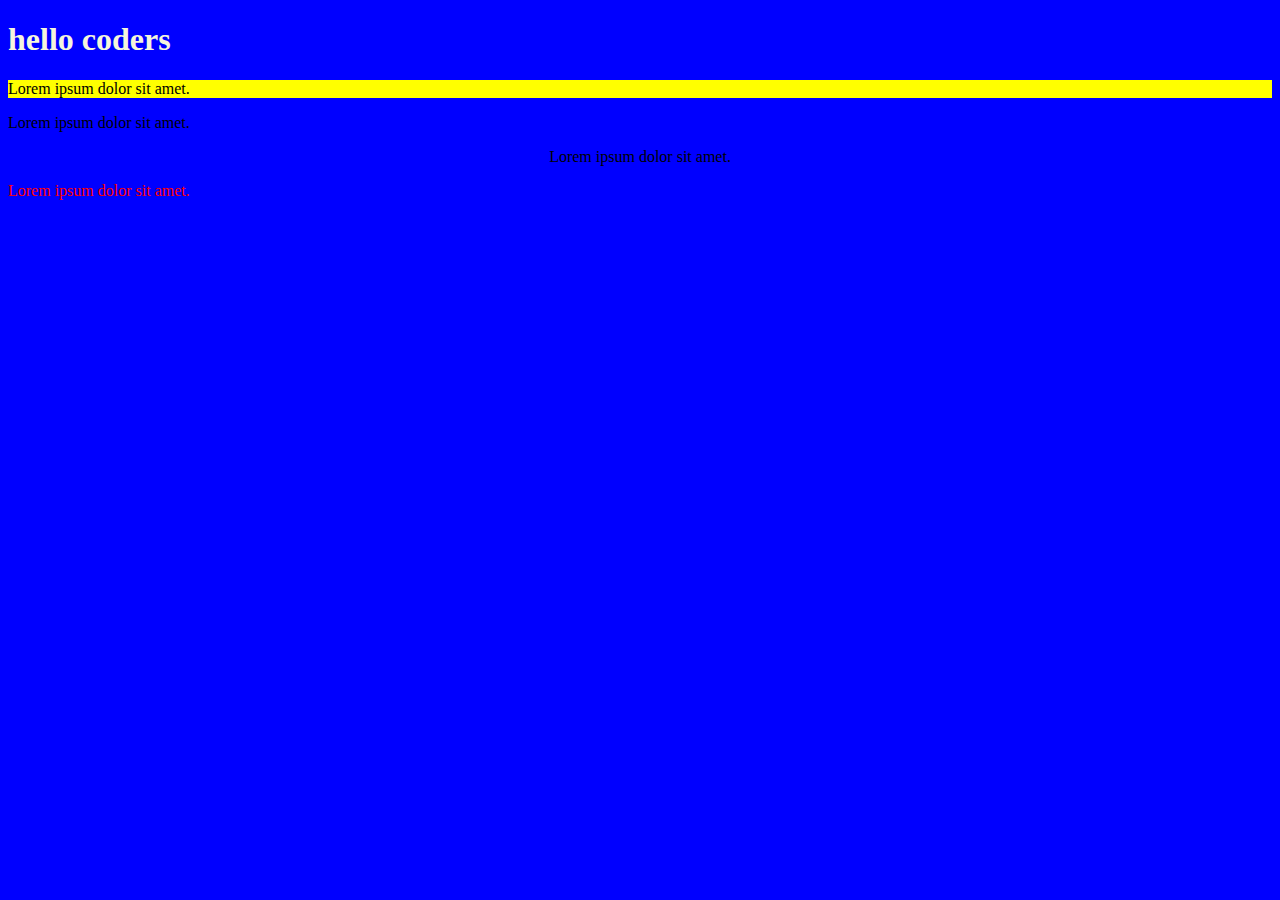
<file: selector.html>
<!DOCTYPE html>
<html lang="en">
<head>
    <meta charset="UTF-8">
    <meta name="viewport" content="width=device-width, initial-scale=1.0">
    <title>Styling html elements</title>
    <link rel="stylesheet" href="selector.css">
</head>
<body>

   <h1>hello coders</h1>
   <p class="para">Lorem ipsum dolor sit amet.</p>
   <p class="blue">Lorem ipsum dolor sit amet.</p>
   <p id="hello">Lorem ipsum dolor sit amet.</p>

   <div class="aug">
    <p>Lorem ipsum dolor sit amet.</p>
   </div>
</body>
</html>
</file>
<file: assignment.css>
.blue{
    color: blue;
}
.green{
    color: green;
}
</file>
<file: attribute .css>
[class^="fried"]{
    color: blue;
}

[class$="beans"]{
    color: red;
    font-size: 24px;
}

[class*="jollof"]{
    background-color: yellow;
}

[data-ingredients*="jam"]{
    font-size: 34px;
}

[data-ingredients^="scone"]{
    color: yellow;
}

[data-ingredients*="toast"]{
    color:rgb(55, 0, 255);
}
</file>
<file: selector.css>
body{
    background-color: blue;
}

h1{
    color: beige;
}

.para{
    background-color: yellow;
}

#hello{
    text-align: center;
}

.aug p{
    color: red;
}
</file>
<file: Box-Model.css>
h1{
    outline: 4px solid red;
    border: 1px solid blue;
    /* margin: 100px auto;  */
    /* padding: 40px; */
    width: 200px;
    text-align: right;
    margin-left: auto;
}

h2{
    text-decoration: wavy overline;
}

p.right{
    text-align: right;
    width: 400px;
    text-align-last: left;
    text-transform: capitalize;
}

p.left{
    text-align: left;
    width: 400px;
    text-align-last: right;
    text-transform: uppercase;
}

p.center{
    text-align: center;
    width: 400px;
    text-align-last: left;
    text-indent: 40px;
}

p.justify{
    text-align: justify;
    width: 400px;
    text-align-last: right;
}
</file>
<file: combinator.css>
.Godwin p{
    color: red;
}

.Godwin>p{
    font-size: 55px;
}

h1+p{
    color: blue;
}

p+p{
    background-color: purple;
}

p+h1{
    background-color: yellow;
}

h1+a{
    font-size: 24px;
}

h1~a{
    font-size: 24px;
}

a:hover{
    color: red;
    background-color: yellow;
}


.gen a:link{
    color: blue;
    background-color: gray;
    font-size: 20px;
    padding: 5px;
}

.gen a:visited{
    color: purple;
    background-color: cadetblue;
}

.gen a:hover{
    color: white;
    font-size: 22px;
    background-color: black;
    padding: 7px;
}

a:active{
    color: yellow;
    font-size: 25px;
}

.esaspenk::first-letter{
    font-size: 50px;
    color: blue;
}

.esaspenk::first-line{
    font-style: italic;
    color: yellow;
}

.pen::after{
    content:"Mr. Smith"
}
</file>
<file: cproperty.css>
.rgb{
    color: rgb(255, 0, 0);
    border-width: 3px 4px 5px 6px;
    border-style: dashed dotted double solid;
    border-color: blue orange red greenyellow;
}

.code{
    color: rgb(0, 0, 255);
}

body{
    background-color: #aab7b8;
    background-image: url(Download\ Abstract\ Black\ and\ Gold\ Polygonal\ Background\ for\ free.jfif);
    background-repeat: no-repeat;
    /* background-size: cover; */
    background-attachment: fixed;
    background-position: center;
}

h1{
    border-top: 4px solid red;
}

.code{
    color: white;
}

p{
    color: white;
    width: 500px;
}

.top{
    border-top: 4px solid blue;
}

.right{
    border-right: 4px solid red;
}

.bottom{
   border-bottom: 4px solid purple; 
}

.left{
    border-left: 4px solid green;
}
</file>
<file: style.css>
a{
    font-size: 30px;
}
</file>
<file: Recap.css>
h1{
     text-align:center ;
     font-size: 80px;
     font-weight: 400;
}

h1+p{
    width: 60%;
    margin: auto;
}

small{
    margin-left: 260px;
}

.container{
    width: 70%;
    margin: auto;
    padding-left: 50px;
}

.items{
    width: 40%;
    text-align: justify;
    display: inline-block;
    margin: 30px;
}
</file>
